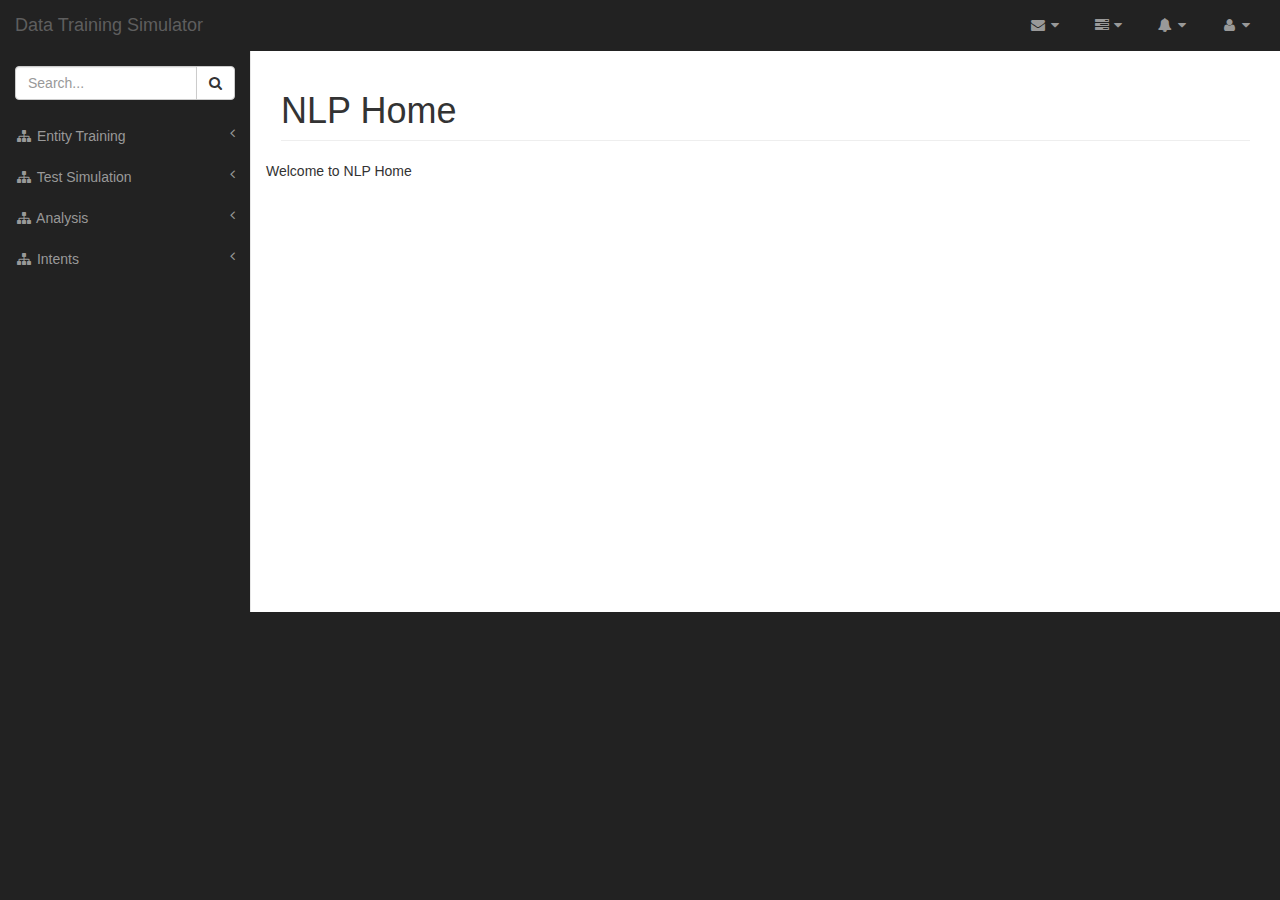
<file: src/main/webapp/index.html>
<!doctype html> <html class="no-js"> <head> <meta charset="utf-8"> <title></title> <meta name="description" content=""> <meta name="viewport" content="width=device-width"> <!-- Place favicon.ico and apple-touch-icon.png in the root directory --> <!-- build:css(.) styles/vendor.css --> <!-- bower:css --> <link rel="stylesheet" href="bower_components/bootstrap/dist/css/bootstrap.min.css"> <!-- endbower --> <!-- endbuild --> <!-- build:css(.tmp) styles/main.css --> <link rel="stylesheet" href="styles/main.css"> <link rel="stylesheet" href="styles/sb-admin-2.css"> <link rel="stylesheet" href="styles/timeline.css"> <link rel="stylesheet" href="bower_components/metisMenu/dist/metisMenu.min.css"> <link rel="stylesheet" href="bower_components/angular-loading-bar/build/loading-bar.min.css"> <link rel="stylesheet" href="bower_components/font-awesome/css/font-awesome.min.css" type="text/css"> <!-- endbuild --> <!-- build:js(.) scripts/vendor.js --> <!-- bower:js --> <script src="bower_components/jquery/dist/jquery.min.js"></script> <script src="bower_components/angular/angular.min.js"></script> <script src="bower_components/bootstrap/dist/js/bootstrap.min.js"></script> <script src="bower_components/angular-ui-router/release/angular-ui-router.min.js"></script> <script src="bower_components/json3/lib/json3.min.js"></script> <script src="bower_components/oclazyload/dist/ocLazyLoad.min.js"></script> <script src="bower_components/angular-loading-bar/build/loading-bar.min.js"></script> <script src="bower_components/angular-bootstrap/ui-bootstrap-tpls.min.js"></script> <script src="bower_components/metisMenu/dist/metisMenu.min.js"></script> <script src="bower_components/Chart.js/Chart.min.js"></script> <!-- endbower --> <!-- endbuild --> <!-- build:js({.tmp,app}) scripts/scripts.js --> <script src="scripts/app.js"></script> <script src="js/sb-admin-2.js"></script> <!-- endbuild --> <!-- <script>
       (function(i,s,o,g,r,a,m){i['GoogleAnalyticsObject']=r;i[r]=i[r]||function(){
       (i[r].q=i[r].q||[]).push(arguments)},i[r].l=1*new Date();a=s.createElement(o),
       m=s.getElementsByTagName(o)[0];a.async=1;a.src=g;m.parentNode.insertBefore(a,m)
       })(window,document,'script','//www.google-analytics.com/analytics.js','ga');
       ga('create', 'UA-XXXXX-X');
       ga('send', 'pageview');
    </script> --> <!-- Custom CSS --> <!-- Custom Fonts --> <!-- Morris Charts CSS --> <!-- <link href="styles/morrisjs/morris.css" rel="stylesheet"> -->  <body> <div ng-app="sbAdminApp"> <div ui-view></div> </div>
</file>
<file: src/main/webapp/styles/main.css>
body{padding-bottom:20px}.footer,.header,.marketing{padding-left:15px;padding-right:15px}.header{border-bottom:1px solid #e5e5e5}.header h3{margin-top:0;margin-bottom:0;line-height:40px;padding-bottom:19px}.footer{padding-top:19px;color:#777;border-top:1px solid #e5e5e5}@media (min-width:768px){.container{max-width:730px}}.container-narrow>hr{margin:30px 0}.jumbotron{text-align:center;border-bottom:1px solid #e5e5e5}.jumbotron .btn{font-size:21px;padding:14px 24px}.marketing{margin:40px 0}.marketing p+h4{margin-top:28px}@media screen and (min-width:768px){.footer,.header,.marketing{padding-left:0;padding-right:0}.header{margin-bottom:30px}.jumbotron{border-bottom:0}}.nav>li.active>a{text-decoration:none}.topnav{background-color:#222!important;border-color:#222}.nav>li>a:focus,.nav>li>a:hover{background:#151515;color:#fff}.nav>li>a{color:#999}.sidebar ul li{border-color:#222!important}.nav>li.active>a{background:#151515}body{background-color:#222!important}
</file>
<file: src/main/webapp/styles/timeline.css>
.timeline{position:relative;padding:20px 0;list-style:none}.timeline:before{content:" ";position:absolute;top:0;bottom:0;left:50%;width:3px;margin-left:-1.5px;background-color:#eee}.timeline>li{position:relative;margin-bottom:20px}.timeline>li:after,.timeline>li:before{content:" ";display:table}.timeline>li:after{clear:both}.timeline>li>.timeline-panel{float:left;position:relative;width:46%;padding:20px;border:1px solid #d4d4d4;border-radius:2px;-webkit-box-shadow:0 1px 6px rgba(0,0,0,.175);box-shadow:0 1px 6px rgba(0,0,0,.175)}.timeline>li>.timeline-panel:before{content:" ";display:inline-block;position:absolute;top:26px;right:-15px;border-top:15px solid transparent;border-right:0 solid #ccc;border-bottom:15px solid transparent;border-left:15px solid #ccc}.timeline>li>.timeline-panel:after{content:" ";display:inline-block;position:absolute;top:27px;right:-14px;border-top:14px solid transparent;border-right:0 solid #fff;border-bottom:14px solid transparent;border-left:14px solid #fff}.timeline>li>.timeline-badge{z-index:100;position:absolute;top:16px;left:50%;width:50px;height:50px;margin-left:-25px;border-radius:50%;text-align:center;font-size:1.4em;line-height:50px;color:#fff;background-color:#999}.timeline>li.timeline-inverted>.timeline-panel{float:right}.timeline>li.timeline-inverted>.timeline-panel:before{right:auto;left:-15px;border-right-width:15px;border-left-width:0}.timeline>li.timeline-inverted>.timeline-panel:after{right:auto;left:-14px;border-right-width:14px;border-left-width:0}.timeline-badge.primary{background-color:#2e6da4!important}.timeline-badge.success{background-color:#3f903f!important}.timeline-badge.warning{background-color:#f0ad4e!important}.timeline-badge.danger{background-color:#d9534f!important}.timeline-badge.info{background-color:#5bc0de!important}.timeline-title{margin-top:0;color:inherit}.timeline-body>p,.timeline-body>ul{margin-bottom:0}.timeline-body>p+p{margin-top:5px}@media(max-width:767px){ul.timeline:before{left:40px}ul.timeline>li>.timeline-panel{width:calc(100% - 90px);width:-moz-calc(100% - 90px);width:-webkit-calc(100% - 90px)}ul.timeline>li>.timeline-badge{top:16px;left:15px;margin-left:0}ul.timeline>li>.timeline-panel{float:right}ul.timeline>li>.timeline-panel:before{right:auto;left:-15px;border-right-width:15px;border-left-width:0}ul.timeline>li>.timeline-panel:after{right:auto;left:-14px;border-right-width:14px;border-left-width:0}}
</file>
<file: src/main/webapp/styles/sb-admin-2.css>
/*!
 * Start Bootstrap - SB Admin 2 Bootstrap Admin Theme (http://startbootstrap.com)
 * Code licensed under the Apache License v2.0.
 * For details, see http://www.apache.org/licenses/LICENSE-2.0.
 */body{background-color:#f8f8f8}#wrapper{width:100%}#page-wrapper{padding:0 15px;min-height:568px;background-color:#fff}@media(min-width:768px){#page-wrapper{position:inherit;margin:0 0 0 250px;padding:0 30px;border-left:1px solid #e7e7e7}}.navbar-top-links{margin-right:0}.navbar-top-links li{display:inline-block}.navbar-top-links li:last-child{margin-right:15px}.navbar-top-links li a{padding:15px;min-height:50px}.navbar-top-links .dropdown-menu li{display:block}.navbar-top-links .dropdown-menu li:last-child{margin-right:0}.navbar-top-links .dropdown-menu li a{padding:3px 20px;min-height:0}.navbar-top-links .dropdown-menu li a div{white-space:normal}.navbar-top-links .dropdown-alerts,.navbar-top-links .dropdown-messages,.navbar-top-links .dropdown-tasks{width:310px;min-width:0}.navbar-top-links .dropdown-messages{margin-left:5px}.navbar-top-links .dropdown-tasks{margin-left:-59px}.navbar-top-links .dropdown-alerts{margin-left:-123px}.navbar-top-links .dropdown-user{right:0;left:auto}.sidebar .sidebar-nav.navbar-collapse{padding-right:0;padding-left:0}.sidebar .sidebar-search{padding:15px}.sidebar ul li{border-bottom:1px solid #e7e7e7}.sidebar ul li a.active{background-color:#eee}.sidebar .arrow{float:right}.sidebar .fa.arrow:before{content:"\f104"}.sidebar .active>a>.fa.arrow:before{content:"\f107"}.sidebar .nav-second-level li,.sidebar .nav-third-level li{border-bottom:0!important}.sidebar .nav-second-level li a{padding-left:37px}.sidebar .nav-third-level li a{padding-left:52px}@media(min-width:768px){.sidebar{z-index:1;position:absolute;width:250px;margin-top:51px}.navbar-top-links .dropdown-alerts,.navbar-top-links .dropdown-messages,.navbar-top-links .dropdown-tasks{margin-left:auto}}.btn-outline{color:inherit;background-color:transparent;transition:all .5s}.btn-primary.btn-outline{color:#428bca}.btn-success.btn-outline{color:#5cb85c}.btn-info.btn-outline{color:#5bc0de}.btn-warning.btn-outline{color:#f0ad4e}.btn-danger.btn-outline{color:#d9534f}.btn-danger.btn-outline:hover,.btn-info.btn-outline:hover,.btn-primary.btn-outline:hover,.btn-success.btn-outline:hover,.btn-warning.btn-outline:hover{color:#fff}.chat{margin:0;padding:0;list-style:none}.chat li{margin-bottom:10px;padding-bottom:5px;border-bottom:1px dotted #999}.chat li.left .chat-body{margin-left:60px}.chat li.right .chat-body{margin-right:60px}.chat li .chat-body p{margin:0}.chat .glyphicon,.panel .slidedown .glyphicon{margin-right:5px}.chat-panel .panel-body{height:350px;overflow-y:scroll}.login-panel{margin-top:25%}.flot-chart{display:block;height:400px}.flot-chart-content{width:100%;height:100%}.dataTables_wrapper{position:relative;clear:both}table.dataTable thead .sorting,table.dataTable thead .sorting_asc,table.dataTable thead .sorting_asc_disabled,table.dataTable thead .sorting_desc,table.dataTable thead .sorting_desc_disabled{background:0 0}table.dataTable thead .sorting_asc:after{content:"\f0de";float:right;font-family:fontawesome}table.dataTable thead .sorting_desc:after{content:"\f0dd";float:right;font-family:fontawesome}table.dataTable thead .sorting:after{content:"\f0dc";float:right;font-family:fontawesome;color:rgba(50,50,50,.5)}.btn-circle{width:30px;height:30px;padding:6px 0;border-radius:15px;text-align:center;font-size:12px;line-height:1.428571429}.btn-circle.btn-lg{width:50px;height:50px;padding:10px 16px;border-radius:25px;font-size:18px;line-height:1.33}.btn-circle.btn-xl{width:70px;height:70px;padding:10px 16px;border-radius:35px;font-size:24px;line-height:1.33}.show-grid [class^=col-]{padding-top:10px;padding-bottom:10px;border:1px solid #ddd;background-color:#eee!important}.show-grid{margin:15px 0}.huge{font-size:40px}.panel-green{border-color:#5cb85c}.panel-green .panel-heading{border-color:#5cb85c;color:#fff;background-color:#5cb85c}.panel-green a{color:#5cb85c}.panel-green a:hover{color:#3d8b3d}.panel-red{border-color:#d9534f}.panel-red .panel-heading{border-color:#d9534f;color:#fff;background-color:#d9534f}.panel-red a{color:#d9534f}.panel-red a:hover{color:#b52b27}.panel-yellow{border-color:#f0ad4e}.panel-yellow .panel-heading{border-color:#f0ad4e;color:#fff;background-color:#f0ad4e}.panel-yellow a{color:#f0ad4e}.panel-yellow a:hover{color:#df8a13}
</file>
<file: src/main/webapp/bower_components/metisMenu/dist/metisMenu.min.css>
/*
 * metismenu - v1.1.3
 * Easy menu jQuery plugin for Twitter Bootstrap 3
 * https://github.com/onokumus/metisMenu
 *
 * Made by Osman Nuri Okumus
 * Under MIT License
 */

.arrow{float:right;line-height:1.42857}.glyphicon.arrow:before{content:"\e079"}.active>a>.glyphicon.arrow:before{content:"\e114"}.fa.arrow:before{content:"\f104"}.active>a>.fa.arrow:before{content:"\f107"}.plus-times{float:right}.fa.plus-times:before{content:"\f067"}.active>a>.fa.plus-times{filter:progid:DXImageTransform.Microsoft.BasicImage(rotation=1);-webkit-transform:rotate(45deg);-moz-transform:rotate(45deg);-ms-transform:rotate(45deg);-o-transform:rotate(45deg);transform:rotate(45deg)}.plus-minus{float:right}.fa.plus-minus:before{content:"\f067"}.active>a>.fa.plus-minus:before{content:"\f068"}
</file>
<file: src/main/webapp/bower_components/angular-loading-bar/build/loading-bar.min.css>
/*! 
 * angular-loading-bar v0.7.1
 * https://chieffancypants.github.io/angular-loading-bar
 * Copyright (c) 2015 Wes Cruver
 * License: MIT
 */

#loading-bar,#loading-bar-spinner{pointer-events:none;-webkit-pointer-events:none;-webkit-transition:350ms linear all;-moz-transition:350ms linear all;-o-transition:350ms linear all;transition:350ms linear all}#loading-bar.ng-enter,#loading-bar.ng-leave.ng-leave-active,#loading-bar-spinner.ng-enter,#loading-bar-spinner.ng-leave.ng-leave-active{opacity:0}#loading-bar.ng-enter.ng-enter-active,#loading-bar.ng-leave,#loading-bar-spinner.ng-enter.ng-enter-active,#loading-bar-spinner.ng-leave{opacity:1}#loading-bar .bar{-webkit-transition:width 350ms;-moz-transition:width 350ms;-o-transition:width 350ms;transition:width 350ms;background:#29d;position:fixed;z-index:10002;top:0;left:0;width:100%;height:2px;border-bottom-right-radius:1px;border-top-right-radius:1px}#loading-bar .peg{position:absolute;width:70px;right:0;top:0;height:2px;opacity:.45;-moz-box-shadow:#29d 1px 0 6px 1px;-ms-box-shadow:#29d 1px 0 6px 1px;-webkit-box-shadow:#29d 1px 0 6px 1px;box-shadow:#29d 1px 0 6px 1px;-moz-border-radius:100%;-webkit-border-radius:100%;border-radius:100%}#loading-bar-spinner{display:block;position:fixed;z-index:10002;top:10px;left:10px}#loading-bar-spinner .spinner-icon{width:14px;height:14px;border:solid 2px transparent;border-top-color:#29d;border-left-color:#29d;border-radius:10px;-webkit-animation:loading-bar-spinner 400ms linear infinite;-moz-animation:loading-bar-spinner 400ms linear infinite;-ms-animation:loading-bar-spinner 400ms linear infinite;-o-animation:loading-bar-spinner 400ms linear infinite;animation:loading-bar-spinner 400ms linear infinite}@-webkit-keyframes loading-bar-spinner{0%{-webkit-transform:rotate(0deg);transform:rotate(0deg)}100%{-webkit-transform:rotate(360deg);transform:rotate(360deg)}}@-moz-keyframes loading-bar-spinner{0%{-moz-transform:rotate(0deg);transform:rotate(0deg)}100%{-moz-transform:rotate(360deg);transform:rotate(360deg)}}@-o-keyframes loading-bar-spinner{0%{-o-transform:rotate(0deg);transform:rotate(0deg)}100%{-o-transform:rotate(360deg);transform:rotate(360deg)}}@-ms-keyframes loading-bar-spinner{0%{-ms-transform:rotate(0deg);transform:rotate(0deg)}100%{-ms-transform:rotate(360deg);transform:rotate(360deg)}}@keyframes loading-bar-spinner{0%{transform:rotate(0deg);transform:rotate(0deg)}100%{transform:rotate(360deg);transform:rotate(360deg)}}
</file>
